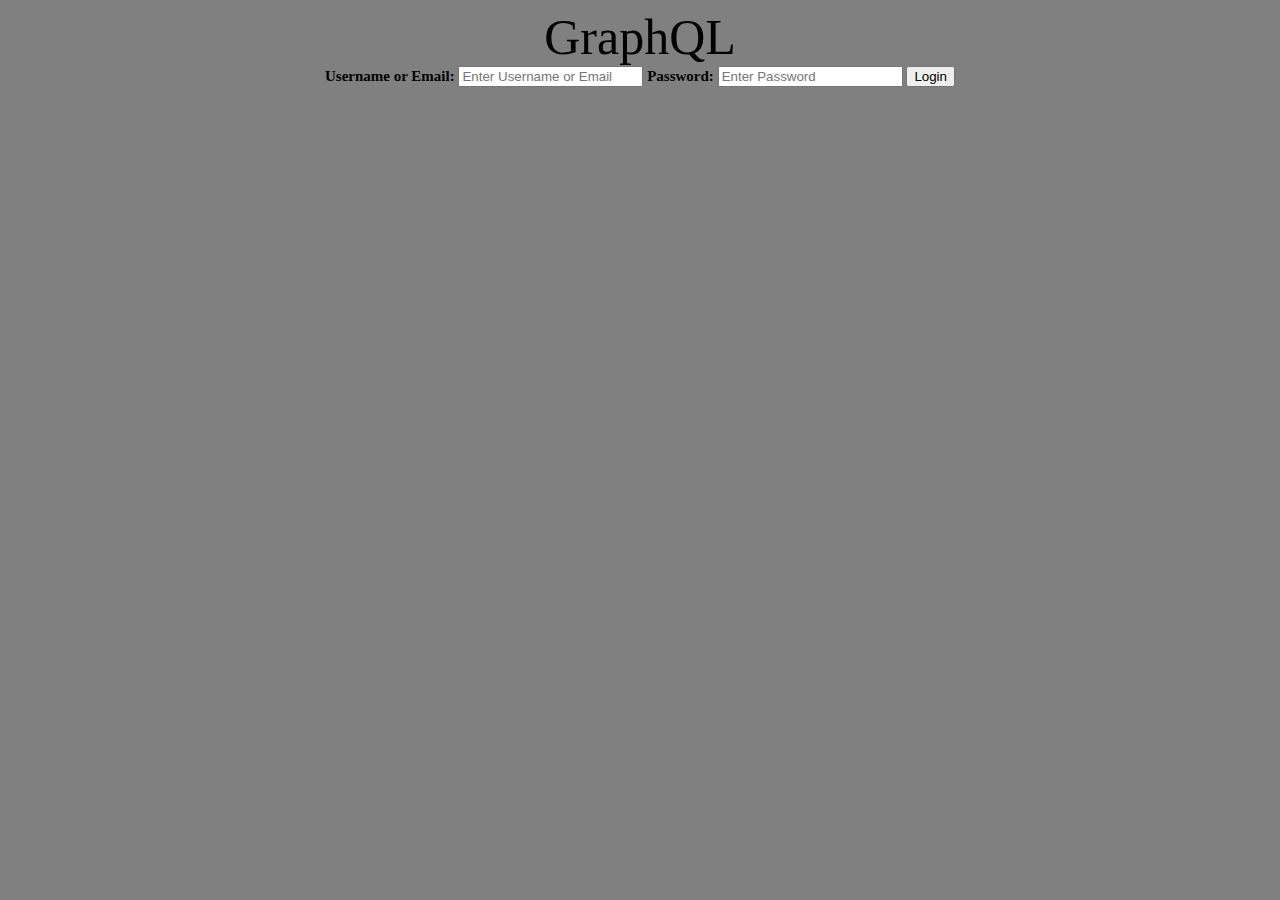
<file: index.html>
<!DOCTYPE html>
<html lang="en">
<head>
    <meta charset="UTF-8">
    <meta name="viewport" content="width=device-width, initial-scale=1.0">
    <title>GraphQL</title>
    <link rel="stylesheet" href="style.css">
    
</head>
<header>
    GraphQL
</header>
<body>
    <div id="container" class="container">
        <form id="loginForm">
            <label for="username"><b>Username or Email:</b></label>
            <input type="text" id="username" placeholder="Enter Username or Email" name="username" required>

            <label for="password"><b>Password:</b></label>
            <input type="password" id="password" placeholder="Enter Password" name="password" required>

            <button id="loginButton">Login</button>
        </form>
        <div id="errorContainer" class="error-message"></div>
    </div>

    <div id="profile" class="profile" style="display: none;">
        <div class="profile-item">
            <span>Welcome,</span><span id="login"  class="profile-item-content"></span>!
        </div>
        <div class="profile-item">
            <span>First Name:</span><span id="firstName" class="profile-item-content"></span>
        </div>
        <div class="profile-item">
            <span>Last Name:</span><span id="lastName" class="profile-item-content"></span>
        </div>
        <div class="profile-item">
            <span>Your current level:</span><span id="level" class="profile-item-content"></span>
        </div>
        <div class="profile-item">
            <span>Total earned XP:</span><span id="totalXP" class="profile-item-content"></span>
        </div>
        <div class="profile-item">
            <span>Your audit ratio:</span><span id="auditRatio" class="profile-item-content"></span>
        </div>
        <div class="profile-item">
            <button id="logoutButton">Logout</button>
        </div>
    </div>
    <div id="barChart"></div>
    <div id="lineChart"></div>


    <script type="module" src="main.js"></script>
    <script type="module" src="queries.js"></script>
    <script type="module" src="graphs.js"></script>
</body>
</html>
</file>
<file: style.css>
body {
    background-color: gray;
    color:black;
}
header {
    font-size: 50px;
    align-items: center;
    justify-content: center;
    display:flex;
}
.error-message {
  color: red;
  font-size: 14px;
  margin-top: 10px;
}
.container {
    font-size: 15px;
    align-items: center;
    justify-content: center;
    display:flex;
}
#profile.profile {
    margin-top: 20px;
    padding: 20px;
    border-radius: 10px;
    font-family: Arial, sans-serif;
    color: #000; 
    text-align: left; 
  }
  
  #profile-item-welcome {
    font-size: 30px; 
    font-weight: bold; 
    margin-bottom: 15px; 
  }
  
  .profile-item {
    display: flex;
    align-items: center;
    justify-content: flex-start; 
    margin-bottom: 15px;
  }
  
  .profile-item span {
    font-weight: bold;
    margin-right: 15px;
  }
  
  .profile-item-content {
    color: #000; 
  }
  
  #level,
  #totalXP,
  #auditRatio {
    font-weight: normal;
    color: #000; 
  }
  svg {
    background:white;
  }
  rect {
    
    stroke-width: 1px;
    stroke:#fff

  }
</file>
